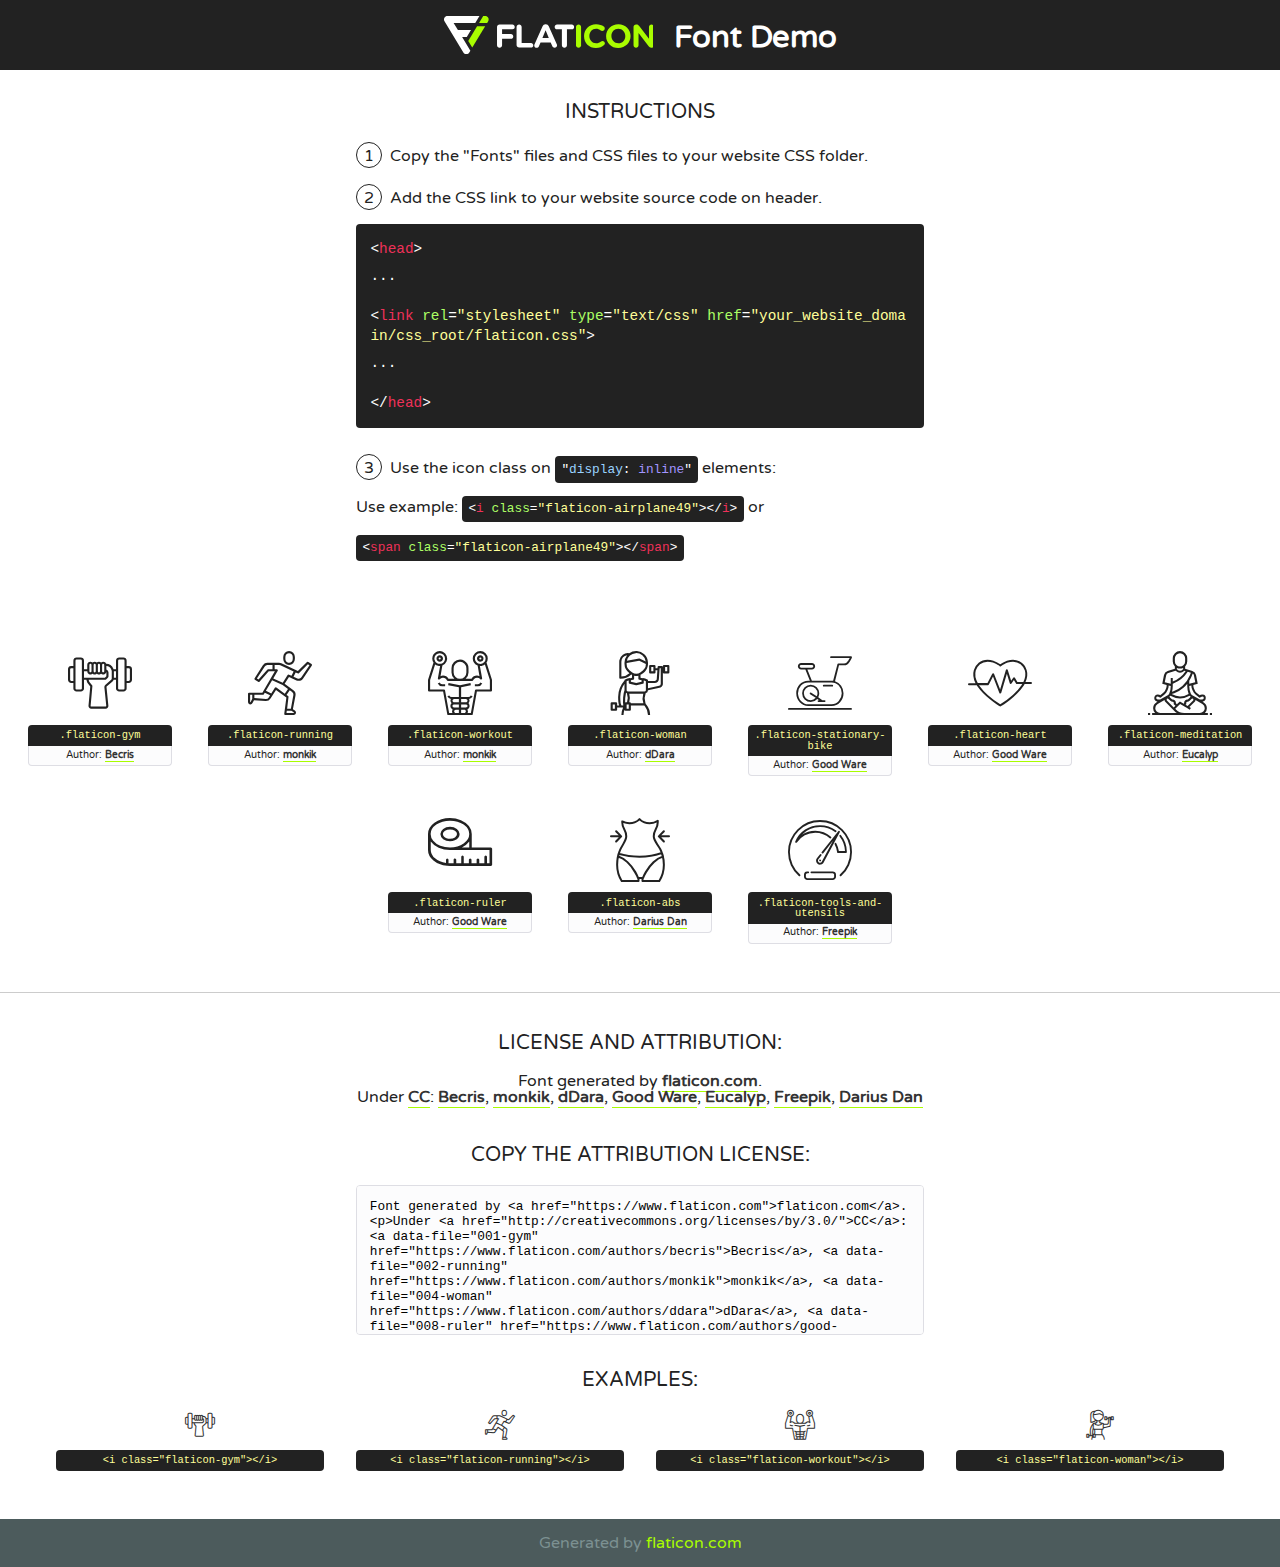
<file: fonts/flaticon/font/flaticon.html>
<!DOCTYPE html>
<!--
  Flaticon icon font: Flaticon
  Creation date: 16/10/2018 07:46
-->
<html>
<!DOCTYPE html>
<html>

<head>
    <title>Flaticon WebFont</title>
    <link href="http://fonts.googleapis.com/css?family=Varela+Round" rel="stylesheet" type="text/css" />
    <link rel="stylesheet" type="text/css" href="flaticon.css">
    <meta charset="UTF-8">
    <style>
    html, body, div, span, applet, object, iframe,
    h1, h2, h3, h4, h5, h6, p, blockquote, pre,
    a, abbr, acronym, address, big, cite, code,
    del, dfn, em, img, ins, kbd, q, s, samp,
    small, strike, strong, sub, sup, tt, var,
    b, u, i, center,
    dl, dt, dd, ol, ul, li,
    fieldset, form, label, legend,
    table, caption, tbody, tfoot, thead, tr, th, td,
    article, aside, canvas, details, embed, 
    figure, figcaption, footer, header, hgroup, 
    menu, nav, output, ruby, section, summary,
    time, mark, audio, video {
        margin: 0;
        padding: 0;
        border: 0;
        font-size: 100%;
        font: inherit;
        vertical-align: baseline;
    }
    /* HTML5 display-role reset for older browsers */
    article, aside, details, figcaption, figure, 
    footer, header, hgroup, menu, nav, section {
        display: block;
    }
    body {
        line-height: 1;
    }
    ol, ul {
        list-style: none;
    }
    blockquote, q {
        quotes: none;
    }
    blockquote:before, blockquote:after,
    q:before, q:after {
        content: '';
        content: none;
    }
    table {
        border-collapse: collapse;
        border-spacing: 0;
    }
    body {
        font-family: 'Varela Round', Helvetica, Arial, sans-serif;
        font-size: 16px;
        color: #222;
    }
    a {
        color: #333;
        border-bottom: 1px solid #a9fd00;
        font-weight: bold;
        text-decoration: none;
    }
    * {
        -moz-box-sizing: border-box;
        -webkit-box-sizing: border-box;
        box-sizing: border-box;
        margin: 0;
        padding: 0;
    }
    [class^="flaticon-"]:before, [class*=" flaticon-"]:before, [class^="flaticon-"]:after, [class*=" flaticon-"]:after {
        font-family: Flaticon;
        font-size: 30px;
        font-style: normal;
        margin-left: 20px;
        color: #333;
    }
    .wrapper {
        max-width: 600px;
        margin: auto;
        padding: 0 1em;
    }
    .title {
        font-size: 1.25em;
        text-align: center;
        margin-bottom: 1em;
        text-transform: uppercase;
    }
    header {
        text-align: center;
        background-color: #222;
        color: #fff;
        padding: 1em;
    }
    header .logo {
        width: 210px;
        height: 38px;
        display: inline-block;
        vertical-align: middle;
        margin-right: 1em;
        border: none;
    }
    header strong {
        font-size: 1.95em;
        font-weight: bold;
        vertical-align: middle;
        margin-top: 5px;
        display: inline-block;
    }
    .demo {
        margin: 2em auto;
        line-height: 1.25em;
    }
    .demo ul li {
        margin-bottom: 1em;
    }
    .demo ul li .num {
        color: #222;
        border-radius: 20px;
        display: inline-block;
        width: 26px;
        padding: 3px;
        height: 26px;
        text-align: center;
        margin-right: 0.5em;
        border: 1px solid #222;
    }
    .demo ul li code {
        background-color: #222;
        border-radius: 4px;
        padding: 0.25em 0.5em;
        display: inline-block;
        color: #fff;
        font-family: Consolas,Monaco,Lucida Console,Liberation Mono,DejaVu Sans Mono,Bitstream Vera Sans Mono,Courier New, monospace;
        font-weight: lighter;
        margin-top: 1em;
        font-size: 0.8em;
        word-break: break-all;
    }
    .demo ul li code.big {
        padding: 1em;
        font-size: 0.9em;
    }
    .demo ul li code .red {
        color: #EF3159;
    }
    .demo ul li code .green {
        color: #ACFF65;
    }
    .demo ul li code .yellow {
        color: #FFFF99;
    }
    .demo ul li code .blue {
        color: #99D3FF;
    }
    .demo ul li code .purple {
        color: #A295FF;
    }
    .demo ul li code .dots {
        margin-top: 0.5em;
        display: block;
    }
    #glyphs {
        border-bottom: 1px solid #ccc;
        padding: 2em 0;
        text-align: center;
    }
    .glyph {
        display: inline-block;
        width: 9em;
        margin: 1em;
        text-align: center;
        vertical-align: top;
        background: #FFF;
    }
    .glyph .glyph-icon {
        padding: 10px;
        display: block;
        font-family:"Flaticon";
        font-size: 64px;
        line-height: 1;
    }
    .glyph .glyph-icon:before {
        font-size: 64px;
        color: #222;
        margin-left: 0;
    }
    .class-name {
        font-size: 0.65em;
        background-color: #222;
        color: #fff;
        border-radius: 4px 4px 0 0;
        padding: 0.5em;
        color: #FFFF99;
        font-family: Consolas,Monaco,Lucida Console,Liberation Mono,DejaVu Sans Mono,Bitstream Vera Sans Mono,Courier New, monospace;
    }
    .author-name {
        font-size: 0.6em;
        background-color: #fcfcfd;
        border: 1px solid #DEDEE4;
        border-top: 0;
        border-radius: 0 0 4px 4px;
        padding: 0.5em;
    }
    .class-name:last-child {
        font-size: 10px;
        color:#888;
    }
    .class-name:last-child a {
        font-size: 10px;
        color:#555;
    }
    .class-name:last-child a:hover {
        color:#a9fd00;
    }
    .glyph > input {
        display: block;
        width: 100px;
        margin: 5px auto;
        text-align: center;
        font-size: 12px;
        cursor: text;
    }
    .glyph > input.icon-input {
        font-family:"Flaticon";
        font-size: 16px;
        margin-bottom: 10px;
    }
    .attribution .title {
        margin-top: 2em;
    }
    .attribution textarea {
        background-color: #fcfcfd;
        padding: 1em;
        border: none;
        box-shadow: none;
        border: 1px solid #DEDEE4;
        border-radius: 4px;
        resize: none;
        width: 100%;
        height: 150px;
        font-size: 0.8em;
        font-family: Consolas,Monaco,Lucida Console,Liberation Mono,DejaVu Sans Mono,Bitstream Vera Sans Mono,Courier New, monospace;
        -webkit-appearance: none;
    }
    .iconsuse {
        margin: 2em auto;
        text-align: center;
        max-width: 1200px;
    }
    .iconsuse:after {
        content: '';
        display: table;
        clear: both;
    }
    .iconsuse .image {
        float: left;
        width: 25%;
        padding: 0 1em;
    }
    .iconsuse .image p {
        margin-bottom: 1em;
    }
    .iconsuse .image span {
        display: block;
        font-size: 0.65em;
        background-color: #222;
        color: #fff;
        border-radius: 4px;
        padding: 0.5em;
        color: #FFFF99;
        margin-top: 1em;
        font-family: Consolas,Monaco,Lucida Console,Liberation Mono,DejaVu Sans Mono,Bitstream Vera Sans Mono,Courier New, monospace;
    }
    #footer {
        text-align: center;
        background-color: #4C5B5C;
        color: #7c9192;
        padding: 1em;
    }
    #footer a {
        border: none;
        color: #a9fd00;
        font-weight: normal;
    }
    @media (max-width: 960px) {
        .iconsuse .image {
            width: 50%;
        }
    }
    @media (max-width: 560px) {
        .iconsuse .image {
            width: 100%;
        }
    }
    </style>
</head>

<body class="characters-off">

    <header>
        <a href="https://www.flaticon.com" target="_blank" class="logo">
            <svg version="1.1" xmlns="http://www.w3.org/2000/svg" xmlns:xlink="http://www.w3.org/1999/xlink" xmlns:a="http://ns.adobe.com/AdobeSVGViewerExtensions/3.0/" viewBox="0 0 560.875 102.036" enable-background="new 0 0 560.875 102.036" xml:space="preserve">
                <defs>
                </defs>
                <g>
                    <g class="letters">
                        <path fill="#ffffff" d="M141.596,29.675c0-3.777,2.985-6.767,6.764-6.767h34.438c3.426,0,6.15,2.728,6.15,6.15
                        c0,3.43-2.724,6.149-6.15,6.149h-27.674v13.091h23.719c3.429,0,6.151,2.724,6.151,6.15c0,3.43-2.723,6.149-6.151,6.149h-23.719
                        v17.574c0,3.773-2.986,6.761-6.764,6.761c-3.779,0-6.764-2.989-6.764-6.761V29.675z"></path>
                        <path fill="#ffffff" d="M193.844,29.149c0-3.781,2.985-6.767,6.764-6.767c3.776,0,6.763,2.985,6.763,6.767v42.957h25.039
                        c3.426,0,6.149,2.726,6.149,6.153c0,3.425-2.723,6.15-6.149,6.15h-31.802c-3.779,0-6.764-2.986-6.764-6.768V29.149z"></path>
                        <path fill="#ffffff" d="M241.891,75.71l21.438-48.407c1.492-3.341,4.215-5.357,7.906-5.357h0.792
                        c3.686,0,6.323,2.017,7.815,5.357l21.439,48.407c0.436,0.967,0.701,1.845,0.701,2.723c0,3.602-2.809,6.501-6.414,6.501
                        c-3.161,0-5.269-1.845-6.499-4.655l-4.132-9.661h-27.059l-4.301,10.102c-1.144,2.631-3.426,4.214-6.237,4.214
                        c-3.517,0-6.24-2.81-6.24-6.325C241.1,77.64,241.451,76.677,241.891,75.71z M279.932,58.666l-8.521-20.297l-8.526,20.297H279.932
                        z"></path>
                        <path fill="#ffffff" d="M314.864,35.387H301.86c-3.429,0-6.239-2.813-6.239-6.238c0-3.429,2.811-6.24,6.239-6.24h39.533
                        c3.426,0,6.237,2.811,6.237,6.24c0,3.425-2.811,6.238-6.237,6.238h-13.001v42.785c0,3.773-2.99,6.761-6.764,6.761
                        c-3.779,0-6.764-2.989-6.764-6.761V35.387z"></path>
                        <path fill="#A9FD00" d="M352.615,29.149c0-3.781,2.985-6.767,6.767-6.767c3.774,0,6.761,2.985,6.761,6.767v49.024
                        c0,3.773-2.987,6.761-6.761,6.761c-3.781,0-6.767-2.989-6.767-6.761V29.149z"></path>
                        <path fill="#A9FD00" d="M374.132,53.836v-0.179c0-17.481,13.178-31.801,32.065-31.801c9.22,0,15.459,2.458,20.557,6.238
                        c1.402,1.054,2.637,2.985,2.637,5.357c0,3.692-2.985,6.59-6.681,6.59c-1.845,0-3.071-0.702-4.044-1.319
                        c-3.776-2.813-7.729-4.393-12.562-4.393c-10.364,0-17.831,8.611-17.831,19.154v0.173c0,10.542,7.291,19.329,17.831,19.329
                        c5.715,0,9.492-1.756,13.359-4.834c1.049-0.874,2.458-1.491,4.039-1.491c3.429,0,6.325,2.813,6.325,6.236
                        c0,2.106-1.056,3.78-2.282,4.834c-5.539,4.834-12.036,7.733-21.878,7.733C387.572,85.464,374.132,71.493,374.132,53.836z"></path>
                        <path fill="#A9FD00" d="M433.009,53.836v-0.179c0-17.481,13.79-31.801,32.766-31.801c18.981,0,32.592,14.143,32.592,31.628v0.173
                        c0,17.483-13.785,31.807-32.769,31.807C446.625,85.464,433.009,71.32,433.009,53.836z M484.224,53.836v-0.179
                        c0-10.539-7.725-19.326-18.626-19.326c-10.893,0-18.449,8.611-18.449,19.154v0.173c0,10.542,7.73,19.329,18.626,19.329
                        C476.676,72.986,484.224,64.378,484.224,53.836z"></path>
                        <path fill="#A9FD00" d="M506.233,29.321c0-3.774,2.99-6.763,6.767-6.763h1.401c3.252,0,5.183,1.583,7.029,3.953l26.093,34.265
                        V29.059c0-3.692,2.99-6.677,6.681-6.677c3.683,0,6.671,2.985,6.671,6.677v48.934c0,3.78-2.987,6.765-6.764,6.765h-0.436
                        c-3.257,0-5.188-1.581-7.034-3.953l-27.056-35.492v32.944c0,3.687-2.985,6.676-6.678,6.676c-3.683,0-6.673-2.989-6.673-6.676
                        V29.321z"></path>
                    </g>
                    <g class="insignia">
                        <path fill="#ffffff" d="M48.372,56.137h12.517l11.156-18.537H37.186L25.688,18.539h57.825L94.668,0H9.271
                        C5.925,0,2.842,1.801,1.198,4.716c-1.644,2.907-1.593,6.482,0.134,9.343l50.38,83.501c1.678,2.781,4.689,4.476,7.938,4.476
                        c3.246,0,6.257-1.695,7.935-4.476l2.898-4.804L48.372,56.137z"></path>
                        <g class="i">
                            <path fill="#A9FD00" d="M93.575,18.539h0.031v0.004l21.652,0.004l2.705-4.488c1.727-2.861,1.778-6.436,0.133-9.343
                            C116.454,1.801,113.371,0,110.026,0h-5.294L93.575,18.539z"></path>
                            <polygon fill="#A9FD00" points="88.291,27.356 64.725,66.486 75.519,84.404 109.942,27.356"></polygon>
                        </g>
                    </g>
                </g>
            </svg>
        </a>
        <strong>Font Demo</strong>
    </header>


    <section class="demo wrapper">

        <p class="title">Instructions</p>

        <ul>
            <li>
                <span class="num">1</span>Copy the "Fonts" files and CSS files to your website CSS folder.
            </li>
            <li>
                <span class="num">2</span>Add the CSS link to your website source code on header.
                <code class="big">
                    &lt;<span class="red">head</span>&gt;
                    <br/><span class="dots">...</span>
                    <br/>&lt;<span class="red">link</span> <span class="green">rel</span>=<span class="yellow">"stylesheet"</span> <span class="green">type</span>=<span class="yellow">"text/css"</span> <span class="green">href</span>=<span class="yellow">"your_website_domain/css_root/flaticon.css"</span>&gt;
                    <br/><span class="dots">...</span>
                    <br/>&lt;/<span class="red">head</span>&gt;
                </code>
            </li>

            <li>
                <p>
                    <span class="num">3</span>Use the icon class on <code>"<span class="blue">display</span>:<span class="purple"> inline</span>"</code> elements:
                    <br />
                    Use example: <code>&lt;<span class="red">i</span> <span class="green">class</span>=<span class="yellow">&quot;flaticon-airplane49&quot;</span>&gt;&lt;/<span class="red">i</span>&gt;</code> or <code>&lt;<span class="red">span</span> <span class="green">class</span>=<span class="yellow">&quot;flaticon-airplane49&quot;</span>&gt;&lt;/<span class="red">span</span>&gt;</code>
            </li>
        </ul>

    </section>




   <section id="glyphs">          
    
      
        <div class="glyph"><div class="glyph-icon flaticon-gym"></div>
            <div class="class-name">.flaticon-gym</div>
            <div class="author-name">Author: <a data-file="001-gym" href="https://www.flaticon.com/authors/becris">Becris</a> </div> 
        </div>        
        
        <div class="glyph"><div class="glyph-icon flaticon-running"></div>
            <div class="class-name">.flaticon-running</div>
            <div class="author-name">Author: <a data-file="002-running" href="https://www.flaticon.com/authors/monkik">monkik</a> </div> 
        </div>        
        
        <div class="glyph"><div class="glyph-icon flaticon-workout"></div>
            <div class="class-name">.flaticon-workout</div>
            <div class="author-name">Author: <a data-file="003-workout" href="https://www.flaticon.com/authors/monkik">monkik</a> </div> 
        </div>        
        
        <div class="glyph"><div class="glyph-icon flaticon-woman"></div>
            <div class="class-name">.flaticon-woman</div>
            <div class="author-name">Author: <a data-file="004-woman" href="https://www.flaticon.com/authors/ddara">dDara</a> </div> 
        </div>        
        
        <div class="glyph"><div class="glyph-icon flaticon-stationary-bike"></div>
            <div class="class-name">.flaticon-stationary-bike</div>
            <div class="author-name">Author: <a data-file="005-stationary-bike" href="https://www.flaticon.com/authors/good-ware">Good Ware</a> </div> 
        </div>        
        
        <div class="glyph"><div class="glyph-icon flaticon-heart"></div>
            <div class="class-name">.flaticon-heart</div>
            <div class="author-name">Author: <a data-file="006-heart" href="https://www.flaticon.com/authors/good-ware">Good Ware</a> </div> 
        </div>        
        
        <div class="glyph"><div class="glyph-icon flaticon-meditation"></div>
            <div class="class-name">.flaticon-meditation</div>
            <div class="author-name">Author: <a data-file="007-meditation" href="https://www.flaticon.com/authors/eucalyp">Eucalyp</a> </div> 
        </div>        
        
        <div class="glyph"><div class="glyph-icon flaticon-ruler"></div>
            <div class="class-name">.flaticon-ruler</div>
            <div class="author-name">Author: <a data-file="008-ruler" href="https://www.flaticon.com/authors/good-ware">Good Ware</a> </div> 
        </div>        
        
        <div class="glyph"><div class="glyph-icon flaticon-abs"></div>
            <div class="class-name">.flaticon-abs</div>
            <div class="author-name">Author: <a data-file="009-abs" href="https://www.flaticon.com/authors/darius-dan">Darius Dan</a> </div> 
        </div>        
        
        <div class="glyph"><div class="glyph-icon flaticon-tools-and-utensils"></div>
            <div class="class-name">.flaticon-tools-and-utensils</div>
            <div class="author-name">Author: <a data-file="010-tools-and-utensils" href="http://www.freepik.com">Freepik</a> </div> 
        </div>        
        

    </section>



    <section class="attribution wrapper"   style="text-align:center;">

      <div class="title">License and attribution:</div><div class="attrDiv">Font generated by <a href="https://www.flaticon.com">flaticon.com</a>. <div><p>Under <a href="http://creativecommons.org/licenses/by/3.0/">CC</a>: <a data-file="001-gym" href="https://www.flaticon.com/authors/becris">Becris</a>, <a data-file="002-running" href="https://www.flaticon.com/authors/monkik">monkik</a>, <a data-file="004-woman" href="https://www.flaticon.com/authors/ddara">dDara</a>, <a data-file="008-ruler" href="https://www.flaticon.com/authors/good-ware">Good Ware</a>, <a data-file="007-meditation" href="https://www.flaticon.com/authors/eucalyp">Eucalyp</a>, <a data-file="010-tools-and-utensils" href="http://www.freepik.com">Freepik</a>, <a data-file="009-abs" href="https://www.flaticon.com/authors/darius-dan">Darius Dan</a></p>  </div>
      </div>
      <div class="title">Copy the Attribution License:</div>

    <textarea onclick="this.focus();this.select();">Font generated by &lt;a href=&quot;https://www.flaticon.com&quot;&gt;flaticon.com&lt;/a&gt;. <p>Under <a href="http://creativecommons.org/licenses/by/3.0/">CC</a>: <a data-file="001-gym" href="https://www.flaticon.com/authors/becris">Becris</a>, <a data-file="002-running" href="https://www.flaticon.com/authors/monkik">monkik</a>, <a data-file="004-woman" href="https://www.flaticon.com/authors/ddara">dDara</a>, <a data-file="008-ruler" href="https://www.flaticon.com/authors/good-ware">Good Ware</a>, <a data-file="007-meditation" href="https://www.flaticon.com/authors/eucalyp">Eucalyp</a>, <a data-file="010-tools-and-utensils" href="http://www.freepik.com">Freepik</a>, <a data-file="009-abs" href="https://www.flaticon.com/authors/darius-dan">Darius Dan</a></p>  
     </textarea>

    </section>

    <section class="iconsuse">

          <div class="title">Examples:</div>            
             
            <div class="image">
                <p>
                    <i class="glyph-icon flaticon-gym"></i> 
                    <span>&lt;i class=&quot;flaticon-gym&quot;&gt;&lt;/i&gt;</span>
                </p>
            </div>
            
            <div class="image">
                <p>
                    <i class="glyph-icon flaticon-running"></i> 
                    <span>&lt;i class=&quot;flaticon-running&quot;&gt;&lt;/i&gt;</span>
                </p>
            </div>
            
            <div class="image">
                <p>
                    <i class="glyph-icon flaticon-workout"></i> 
                    <span>&lt;i class=&quot;flaticon-workout&quot;&gt;&lt;/i&gt;</span>
                </p>
            </div>
            
            <div class="image">
                <p>
                    <i class="glyph-icon flaticon-woman"></i> 
                    <span>&lt;i class=&quot;flaticon-woman&quot;&gt;&lt;/i&gt;</span>
                </p>
            </div>
                       
        </div>
                            
    </section>

<div id="footer">
    <div>Generated by <a href="https://www.flaticon.com">flaticon.com</a>
    </div>
</div>



</body>
</html>
</file>
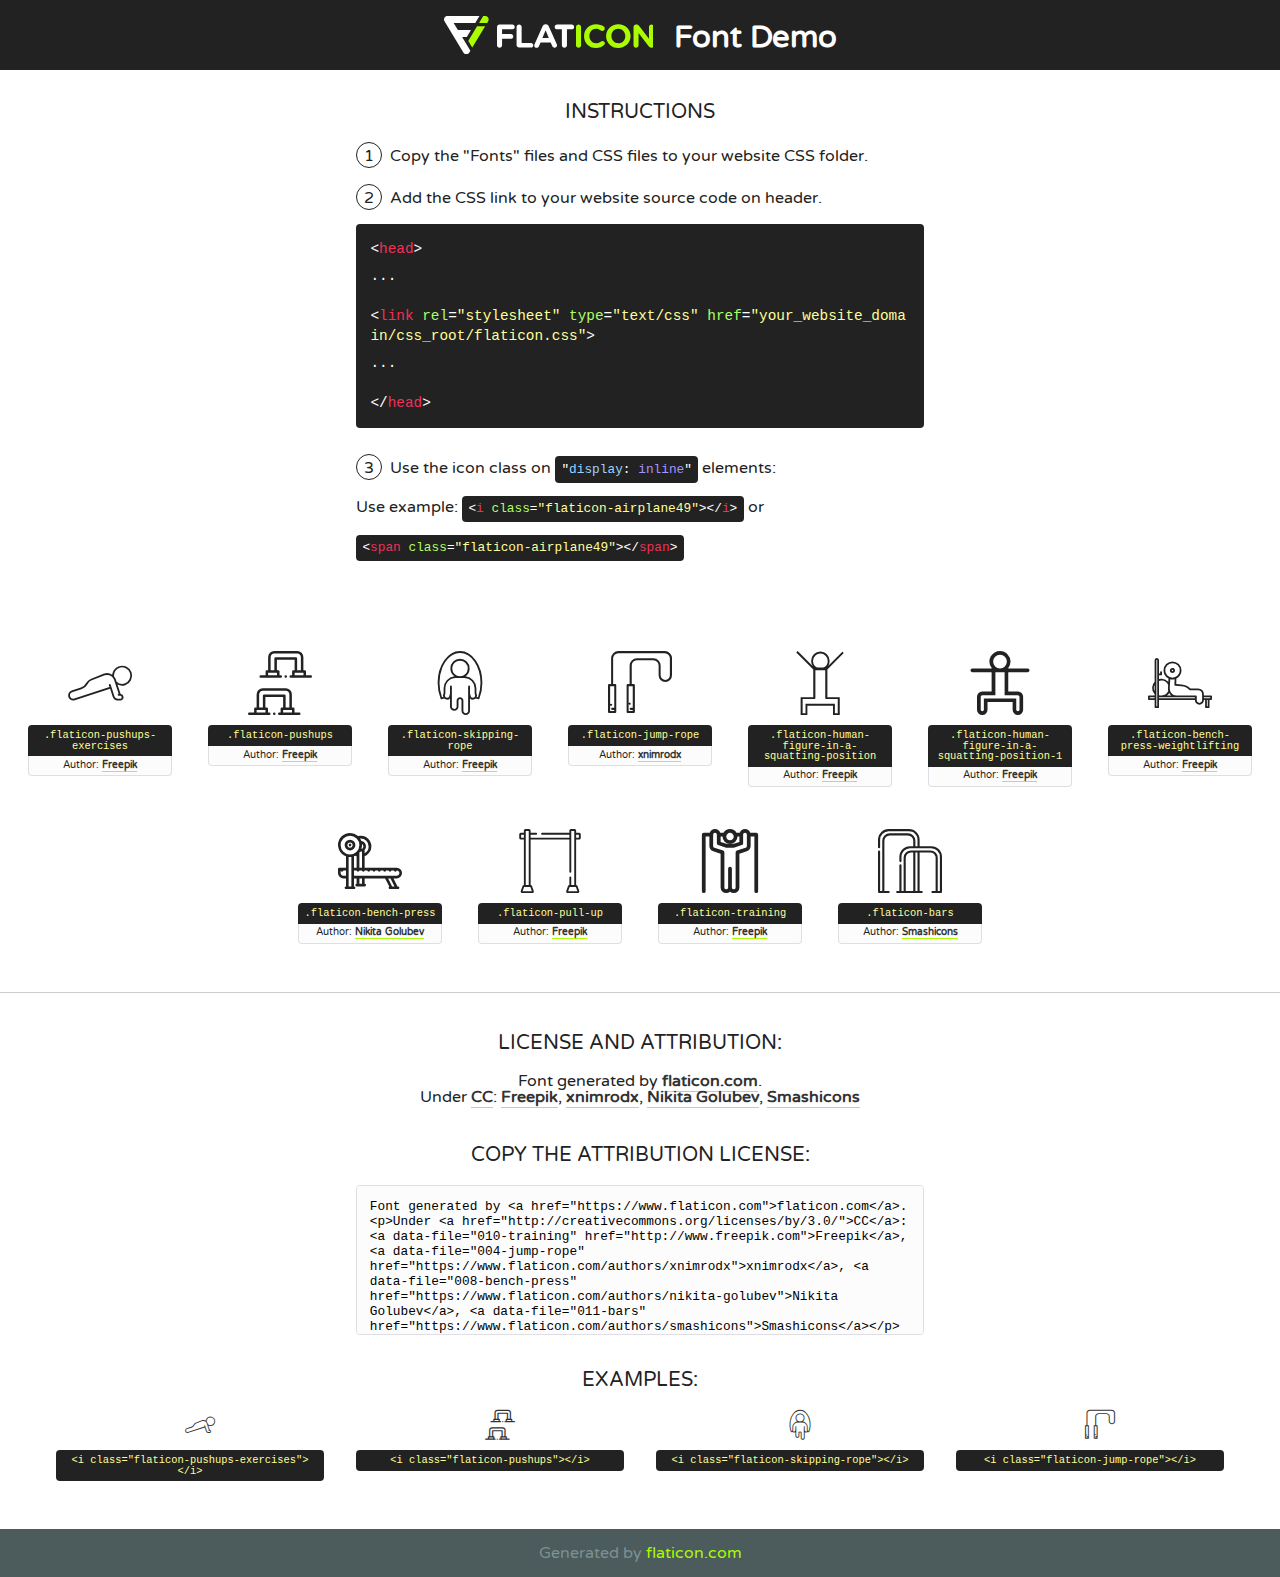
<file: fonts/flaticon2/font/flaticon.html>
<!DOCTYPE html>
<!--
  Flaticon icon font: Flaticon
  Creation date: 20/04/2019 19:22
-->
<html>
<!DOCTYPE html>
<html>

<head>
    <title>Flaticon WebFont</title>
    <link href="http://fonts.googleapis.com/css?family=Varela+Round" rel="stylesheet" type="text/css" />
    <link rel="stylesheet" type="text/css" href="flaticon.css">
    <meta charset="UTF-8">
    <style>
    html, body, div, span, applet, object, iframe,
    h1, h2, h3, h4, h5, h6, p, blockquote, pre,
    a, abbr, acronym, address, big, cite, code,
    del, dfn, em, img, ins, kbd, q, s, samp,
    small, strike, strong, sub, sup, tt, var,
    b, u, i, center,
    dl, dt, dd, ol, ul, li,
    fieldset, form, label, legend,
    table, caption, tbody, tfoot, thead, tr, th, td,
    article, aside, canvas, details, embed, 
    figure, figcaption, footer, header, hgroup, 
    menu, nav, output, ruby, section, summary,
    time, mark, audio, video {
        margin: 0;
        padding: 0;
        border: 0;
        font-size: 100%;
        font: inherit;
        vertical-align: baseline;
    }
    /* HTML5 display-role reset for older browsers */
    article, aside, details, figcaption, figure, 
    footer, header, hgroup, menu, nav, section {
        display: block;
    }
    body {
        line-height: 1;
    }
    ol, ul {
        list-style: none;
    }
    blockquote, q {
        quotes: none;
    }
    blockquote:before, blockquote:after,
    q:before, q:after {
        content: '';
        content: none;
    }
    table {
        border-collapse: collapse;
        border-spacing: 0;
    }
    body {
        font-family: 'Varela Round', Helvetica, Arial, sans-serif;
        font-size: 16px;
        color: #222;
    }
    a {
        color: #333;
        border-bottom: 1px solid #a9fd00;
        font-weight: bold;
        text-decoration: none;
    }
    * {
        -moz-box-sizing: border-box;
        -webkit-box-sizing: border-box;
        box-sizing: border-box;
        margin: 0;
        padding: 0;
    }
    [class^="flaticon-"]:before, [class*=" flaticon-"]:before, [class^="flaticon-"]:after, [class*=" flaticon-"]:after {
        font-family: Flaticon;
        font-size: 30px;
        font-style: normal;
        margin-left: 20px;
        color: #333;
    }
    .wrapper {
        max-width: 600px;
        margin: auto;
        padding: 0 1em;
    }
    .title {
        font-size: 1.25em;
        text-align: center;
        margin-bottom: 1em;
        text-transform: uppercase;
    }
    header {
        text-align: center;
        background-color: #222;
        color: #fff;
        padding: 1em;
    }
    header .logo {
        width: 210px;
        height: 38px;
        display: inline-block;
        vertical-align: middle;
        margin-right: 1em;
        border: none;
    }
    header strong {
        font-size: 1.95em;
        font-weight: bold;
        vertical-align: middle;
        margin-top: 5px;
        display: inline-block;
    }
    .demo {
        margin: 2em auto;
        line-height: 1.25em;
    }
    .demo ul li {
        margin-bottom: 1em;
    }
    .demo ul li .num {
        color: #222;
        border-radius: 20px;
        display: inline-block;
        width: 26px;
        padding: 3px;
        height: 26px;
        text-align: center;
        margin-right: 0.5em;
        border: 1px solid #222;
    }
    .demo ul li code {
        background-color: #222;
        border-radius: 4px;
        padding: 0.25em 0.5em;
        display: inline-block;
        color: #fff;
        font-family: Consolas,Monaco,Lucida Console,Liberation Mono,DejaVu Sans Mono,Bitstream Vera Sans Mono,Courier New, monospace;
        font-weight: lighter;
        margin-top: 1em;
        font-size: 0.8em;
        word-break: break-all;
    }
    .demo ul li code.big {
        padding: 1em;
        font-size: 0.9em;
    }
    .demo ul li code .red {
        color: #EF3159;
    }
    .demo ul li code .green {
        color: #ACFF65;
    }
    .demo ul li code .yellow {
        color: #FFFF99;
    }
    .demo ul li code .blue {
        color: #99D3FF;
    }
    .demo ul li code .purple {
        color: #A295FF;
    }
    .demo ul li code .dots {
        margin-top: 0.5em;
        display: block;
    }
    #glyphs {
        border-bottom: 1px solid #ccc;
        padding: 2em 0;
        text-align: center;
    }
    .glyph {
        display: inline-block;
        width: 9em;
        margin: 1em;
        text-align: center;
        vertical-align: top;
        background: #FFF;
    }
    .glyph .glyph-icon {
        padding: 10px;
        display: block;
        font-family:"Flaticon";
        font-size: 64px;
        line-height: 1;
    }
    .glyph .glyph-icon:before {
        font-size: 64px;
        color: #222;
        margin-left: 0;
    }
    .class-name {
        font-size: 0.65em;
        background-color: #222;
        color: #fff;
        border-radius: 4px 4px 0 0;
        padding: 0.5em;
        color: #FFFF99;
        font-family: Consolas,Monaco,Lucida Console,Liberation Mono,DejaVu Sans Mono,Bitstream Vera Sans Mono,Courier New, monospace;
    }
    .author-name {
        font-size: 0.6em;
        background-color: #fcfcfd;
        border: 1px solid #DEDEE4;
        border-top: 0;
        border-radius: 0 0 4px 4px;
        padding: 0.5em;
    }
    .class-name:last-child {
        font-size: 10px;
        color:#888;
    }
    .class-name:last-child a {
        font-size: 10px;
        color:#555;
    }
    .class-name:last-child a:hover {
        color:#a9fd00;
    }
    .glyph > input {
        display: block;
        width: 100px;
        margin: 5px auto;
        text-align: center;
        font-size: 12px;
        cursor: text;
    }
    .glyph > input.icon-input {
        font-family:"Flaticon";
        font-size: 16px;
        margin-bottom: 10px;
    }
    .attribution .title {
        margin-top: 2em;
    }
    .attribution textarea {
        background-color: #fcfcfd;
        padding: 1em;
        border: none;
        box-shadow: none;
        border: 1px solid #DEDEE4;
        border-radius: 4px;
        resize: none;
        width: 100%;
        height: 150px;
        font-size: 0.8em;
        font-family: Consolas,Monaco,Lucida Console,Liberation Mono,DejaVu Sans Mono,Bitstream Vera Sans Mono,Courier New, monospace;
        -webkit-appearance: none;
    }
    .iconsuse {
        margin: 2em auto;
        text-align: center;
        max-width: 1200px;
    }
    .iconsuse:after {
        content: '';
        display: table;
        clear: both;
    }
    .iconsuse .image {
        float: left;
        width: 25%;
        padding: 0 1em;
    }
    .iconsuse .image p {
        margin-bottom: 1em;
    }
    .iconsuse .image span {
        display: block;
        font-size: 0.65em;
        background-color: #222;
        color: #fff;
        border-radius: 4px;
        padding: 0.5em;
        color: #FFFF99;
        margin-top: 1em;
        font-family: Consolas,Monaco,Lucida Console,Liberation Mono,DejaVu Sans Mono,Bitstream Vera Sans Mono,Courier New, monospace;
    }
    #footer {
        text-align: center;
        background-color: #4C5B5C;
        color: #7c9192;
        padding: 1em;
    }
    #footer a {
        border: none;
        color: #a9fd00;
        font-weight: normal;
    }
    @media (max-width: 960px) {
        .iconsuse .image {
            width: 50%;
        }
    }
    @media (max-width: 560px) {
        .iconsuse .image {
            width: 100%;
        }
    }
    </style>
</head>

<body class="characters-off">

    <header>
        <a href="https://www.flaticon.com" target="_blank" class="logo">
            <svg version="1.1" xmlns="http://www.w3.org/2000/svg" xmlns:xlink="http://www.w3.org/1999/xlink" xmlns:a="http://ns.adobe.com/AdobeSVGViewerExtensions/3.0/" viewBox="0 0 560.875 102.036" enable-background="new 0 0 560.875 102.036" xml:space="preserve">
                <defs>
                </defs>
                <g>
                    <g class="letters">
                        <path fill="#ffffff" d="M141.596,29.675c0-3.777,2.985-6.767,6.764-6.767h34.438c3.426,0,6.15,2.728,6.15,6.15
                        c0,3.43-2.724,6.149-6.15,6.149h-27.674v13.091h23.719c3.429,0,6.151,2.724,6.151,6.15c0,3.43-2.723,6.149-6.151,6.149h-23.719
                        v17.574c0,3.773-2.986,6.761-6.764,6.761c-3.779,0-6.764-2.989-6.764-6.761V29.675z"></path>
                        <path fill="#ffffff" d="M193.844,29.149c0-3.781,2.985-6.767,6.764-6.767c3.776,0,6.763,2.985,6.763,6.767v42.957h25.039
                        c3.426,0,6.149,2.726,6.149,6.153c0,3.425-2.723,6.15-6.149,6.15h-31.802c-3.779,0-6.764-2.986-6.764-6.768V29.149z"></path>
                        <path fill="#ffffff" d="M241.891,75.71l21.438-48.407c1.492-3.341,4.215-5.357,7.906-5.357h0.792
                        c3.686,0,6.323,2.017,7.815,5.357l21.439,48.407c0.436,0.967,0.701,1.845,0.701,2.723c0,3.602-2.809,6.501-6.414,6.501
                        c-3.161,0-5.269-1.845-6.499-4.655l-4.132-9.661h-27.059l-4.301,10.102c-1.144,2.631-3.426,4.214-6.237,4.214
                        c-3.517,0-6.24-2.81-6.24-6.325C241.1,77.64,241.451,76.677,241.891,75.71z M279.932,58.666l-8.521-20.297l-8.526,20.297H279.932
                        z"></path>
                        <path fill="#ffffff" d="M314.864,35.387H301.86c-3.429,0-6.239-2.813-6.239-6.238c0-3.429,2.811-6.24,6.239-6.24h39.533
                        c3.426,0,6.237,2.811,6.237,6.24c0,3.425-2.811,6.238-6.237,6.238h-13.001v42.785c0,3.773-2.99,6.761-6.764,6.761
                        c-3.779,0-6.764-2.989-6.764-6.761V35.387z"></path>
                        <path fill="#A9FD00" d="M352.615,29.149c0-3.781,2.985-6.767,6.767-6.767c3.774,0,6.761,2.985,6.761,6.767v49.024
                        c0,3.773-2.987,6.761-6.761,6.761c-3.781,0-6.767-2.989-6.767-6.761V29.149z"></path>
                        <path fill="#A9FD00" d="M374.132,53.836v-0.179c0-17.481,13.178-31.801,32.065-31.801c9.22,0,15.459,2.458,20.557,6.238
                        c1.402,1.054,2.637,2.985,2.637,5.357c0,3.692-2.985,6.59-6.681,6.59c-1.845,0-3.071-0.702-4.044-1.319
                        c-3.776-2.813-7.729-4.393-12.562-4.393c-10.364,0-17.831,8.611-17.831,19.154v0.173c0,10.542,7.291,19.329,17.831,19.329
                        c5.715,0,9.492-1.756,13.359-4.834c1.049-0.874,2.458-1.491,4.039-1.491c3.429,0,6.325,2.813,6.325,6.236
                        c0,2.106-1.056,3.78-2.282,4.834c-5.539,4.834-12.036,7.733-21.878,7.733C387.572,85.464,374.132,71.493,374.132,53.836z"></path>
                        <path fill="#A9FD00" d="M433.009,53.836v-0.179c0-17.481,13.79-31.801,32.766-31.801c18.981,0,32.592,14.143,32.592,31.628v0.173
                        c0,17.483-13.785,31.807-32.769,31.807C446.625,85.464,433.009,71.32,433.009,53.836z M484.224,53.836v-0.179
                        c0-10.539-7.725-19.326-18.626-19.326c-10.893,0-18.449,8.611-18.449,19.154v0.173c0,10.542,7.73,19.329,18.626,19.329
                        C476.676,72.986,484.224,64.378,484.224,53.836z"></path>
                        <path fill="#A9FD00" d="M506.233,29.321c0-3.774,2.99-6.763,6.767-6.763h1.401c3.252,0,5.183,1.583,7.029,3.953l26.093,34.265
                        V29.059c0-3.692,2.99-6.677,6.681-6.677c3.683,0,6.671,2.985,6.671,6.677v48.934c0,3.78-2.987,6.765-6.764,6.765h-0.436
                        c-3.257,0-5.188-1.581-7.034-3.953l-27.056-35.492v32.944c0,3.687-2.985,6.676-6.678,6.676c-3.683,0-6.673-2.989-6.673-6.676
                        V29.321z"></path>
                    </g>
                    <g class="insignia">
                        <path fill="#ffffff" d="M48.372,56.137h12.517l11.156-18.537H37.186L25.688,18.539h57.825L94.668,0H9.271
                        C5.925,0,2.842,1.801,1.198,4.716c-1.644,2.907-1.593,6.482,0.134,9.343l50.38,83.501c1.678,2.781,4.689,4.476,7.938,4.476
                        c3.246,0,6.257-1.695,7.935-4.476l2.898-4.804L48.372,56.137z"></path>
                        <g class="i">
                            <path fill="#A9FD00" d="M93.575,18.539h0.031v0.004l21.652,0.004l2.705-4.488c1.727-2.861,1.778-6.436,0.133-9.343
                            C116.454,1.801,113.371,0,110.026,0h-5.294L93.575,18.539z"></path>
                            <polygon fill="#A9FD00" points="88.291,27.356 64.725,66.486 75.519,84.404 109.942,27.356"></polygon>
                        </g>
                    </g>
                </g>
            </svg>
        </a>
        <strong>Font Demo</strong>
    </header>


    <section class="demo wrapper">

        <p class="title">Instructions</p>

        <ul>
            <li>
                <span class="num">1</span>Copy the "Fonts" files and CSS files to your website CSS folder.
            </li>
            <li>
                <span class="num">2</span>Add the CSS link to your website source code on header.
                <code class="big">
                    &lt;<span class="red">head</span>&gt;
                    <br/><span class="dots">...</span>
                    <br/>&lt;<span class="red">link</span> <span class="green">rel</span>=<span class="yellow">"stylesheet"</span> <span class="green">type</span>=<span class="yellow">"text/css"</span> <span class="green">href</span>=<span class="yellow">"your_website_domain/css_root/flaticon.css"</span>&gt;
                    <br/><span class="dots">...</span>
                    <br/>&lt;/<span class="red">head</span>&gt;
                </code>
            </li>

            <li>
                <p>
                    <span class="num">3</span>Use the icon class on <code>"<span class="blue">display</span>:<span class="purple"> inline</span>"</code> elements:
                    <br />
                    Use example: <code>&lt;<span class="red">i</span> <span class="green">class</span>=<span class="yellow">&quot;flaticon-airplane49&quot;</span>&gt;&lt;/<span class="red">i</span>&gt;</code> or <code>&lt;<span class="red">span</span> <span class="green">class</span>=<span class="yellow">&quot;flaticon-airplane49&quot;</span>&gt;&lt;/<span class="red">span</span>&gt;</code>
            </li>
        </ul>

    </section>




   <section id="glyphs">          
    
      
        <div class="glyph"><div class="glyph-icon flaticon-pushups-exercises"></div>
            <div class="class-name">.flaticon-pushups-exercises</div>
            <div class="author-name">Author: <a data-file="001-pushups-exercises" href="http://www.freepik.com">Freepik</a> </div> 
        </div>        
        
        <div class="glyph"><div class="glyph-icon flaticon-pushups"></div>
            <div class="class-name">.flaticon-pushups</div>
            <div class="author-name">Author: <a data-file="002-pushups" href="http://www.freepik.com">Freepik</a> </div> 
        </div>        
        
        <div class="glyph"><div class="glyph-icon flaticon-skipping-rope"></div>
            <div class="class-name">.flaticon-skipping-rope</div>
            <div class="author-name">Author: <a data-file="003-skipping-rope" href="http://www.freepik.com">Freepik</a> </div> 
        </div>        
        
        <div class="glyph"><div class="glyph-icon flaticon-jump-rope"></div>
            <div class="class-name">.flaticon-jump-rope</div>
            <div class="author-name">Author: <a data-file="004-jump-rope" href="https://www.flaticon.com/authors/xnimrodx">xnimrodx</a> </div> 
        </div>        
        
        <div class="glyph"><div class="glyph-icon flaticon-human-figure-in-a-squatting-position"></div>
            <div class="class-name">.flaticon-human-figure-in-a-squatting-position</div>
            <div class="author-name">Author: <a data-file="005-human-figure-in-a-squatting-position" href="http://www.freepik.com">Freepik</a> </div> 
        </div>        
        
        <div class="glyph"><div class="glyph-icon flaticon-human-figure-in-a-squatting-position-1"></div>
            <div class="class-name">.flaticon-human-figure-in-a-squatting-position-1</div>
            <div class="author-name">Author: <a data-file="006-human-figure-in-a-squatting-position-1" href="http://www.freepik.com">Freepik</a> </div> 
        </div>        
        
        <div class="glyph"><div class="glyph-icon flaticon-bench-press-weightlifting"></div>
            <div class="class-name">.flaticon-bench-press-weightlifting</div>
            <div class="author-name">Author: <a data-file="007-bench-press-weightlifting" href="http://www.freepik.com">Freepik</a> </div> 
        </div>        
        
        <div class="glyph"><div class="glyph-icon flaticon-bench-press"></div>
            <div class="class-name">.flaticon-bench-press</div>
            <div class="author-name">Author: <a data-file="008-bench-press" href="https://www.flaticon.com/authors/nikita-golubev">Nikita Golubev</a> </div> 
        </div>        
        
        <div class="glyph"><div class="glyph-icon flaticon-pull-up"></div>
            <div class="class-name">.flaticon-pull-up</div>
            <div class="author-name">Author: <a data-file="009-pull-up" href="http://www.freepik.com">Freepik</a> </div> 
        </div>        
        
        <div class="glyph"><div class="glyph-icon flaticon-training"></div>
            <div class="class-name">.flaticon-training</div>
            <div class="author-name">Author: <a data-file="010-training" href="http://www.freepik.com">Freepik</a> </div> 
        </div>        
        
        <div class="glyph"><div class="glyph-icon flaticon-bars"></div>
            <div class="class-name">.flaticon-bars</div>
            <div class="author-name">Author: <a data-file="011-bars" href="https://www.flaticon.com/authors/smashicons">Smashicons</a> </div> 
        </div>        
        

    </section>



    <section class="attribution wrapper"   style="text-align:center;">

      <div class="title">License and attribution:</div><div class="attrDiv">Font generated by <a href="https://www.flaticon.com">flaticon.com</a>. <div><p>Under <a href="http://creativecommons.org/licenses/by/3.0/">CC</a>: <a data-file="010-training" href="http://www.freepik.com">Freepik</a>, <a data-file="004-jump-rope" href="https://www.flaticon.com/authors/xnimrodx">xnimrodx</a>, <a data-file="008-bench-press" href="https://www.flaticon.com/authors/nikita-golubev">Nikita Golubev</a>, <a data-file="011-bars" href="https://www.flaticon.com/authors/smashicons">Smashicons</a></p>  </div>
      </div>
      <div class="title">Copy the Attribution License:</div>

    <textarea onclick="this.focus();this.select();">Font generated by &lt;a href=&quot;https://www.flaticon.com&quot;&gt;flaticon.com&lt;/a&gt;. <p>Under <a href="http://creativecommons.org/licenses/by/3.0/">CC</a>: <a data-file="010-training" href="http://www.freepik.com">Freepik</a>, <a data-file="004-jump-rope" href="https://www.flaticon.com/authors/xnimrodx">xnimrodx</a>, <a data-file="008-bench-press" href="https://www.flaticon.com/authors/nikita-golubev">Nikita Golubev</a>, <a data-file="011-bars" href="https://www.flaticon.com/authors/smashicons">Smashicons</a></p>  
     </textarea>

    </section>

    <section class="iconsuse">

          <div class="title">Examples:</div>            
             
            <div class="image">
                <p>
                    <i class="glyph-icon flaticon-pushups-exercises"></i> 
                    <span>&lt;i class=&quot;flaticon-pushups-exercises&quot;&gt;&lt;/i&gt;</span>
                </p>
            </div>
            
            <div class="image">
                <p>
                    <i class="glyph-icon flaticon-pushups"></i> 
                    <span>&lt;i class=&quot;flaticon-pushups&quot;&gt;&lt;/i&gt;</span>
                </p>
            </div>
            
            <div class="image">
                <p>
                    <i class="glyph-icon flaticon-skipping-rope"></i> 
                    <span>&lt;i class=&quot;flaticon-skipping-rope&quot;&gt;&lt;/i&gt;</span>
                </p>
            </div>
            
            <div class="image">
                <p>
                    <i class="glyph-icon flaticon-jump-rope"></i> 
                    <span>&lt;i class=&quot;flaticon-jump-rope&quot;&gt;&lt;/i&gt;</span>
                </p>
            </div>
                       
        </div>
                            
    </section>

<div id="footer">
    <div>Generated by <a href="https://www.flaticon.com">flaticon.com</a>
    </div>
</div>



</body>
</html>
</file>
<file: fonts/flaticon/font/flaticon.css>
/*
  	Flaticon icon font: Flaticon
  	Creation date: 16/10/2018 07:46
  	*/

@font-face {
  font-family: "Flaticon";
  src: url("./Flaticon.eot");
  src: url("./Flaticon.eot?#iefix") format("embedded-opentype"),
       url("./Flaticon.woff") format("woff"),
       url("./Flaticon.ttf") format("truetype"),
       url("./Flaticon.svg#Flaticon") format("svg");
  font-weight: normal;
  font-style: normal;
}

@media screen and (-webkit-min-device-pixel-ratio:0) {
  @font-face {
    font-family: "Flaticon";
    src: url("./Flaticon.svg#Flaticon") format("svg");
  }
}

[class^="flaticon-"]:before, [class*=" flaticon-"]:before,
[class^="flaticon-"]:after, [class*=" flaticon-"]:after {   
  font-family: Flaticon;
        font-size: 20px;
font-style: normal;
margin-left: 20px;
}

.flaticon-gym:before { content: "\f100"; }
.flaticon-running:before { content: "\f101"; }
.flaticon-workout:before { content: "\f102"; }
.flaticon-woman:before { content: "\f103"; }
.flaticon-stationary-bike:before { content: "\f104"; }
.flaticon-heart:before { content: "\f105"; }
.flaticon-meditation:before { content: "\f106"; }
.flaticon-ruler:before { content: "\f107"; }
.flaticon-abs:before { content: "\f108"; }
.flaticon-tools-and-utensils:before { content: "\f109"; }
</file>
<file: fonts/flaticon2/font/flaticon.css>
/*
  	Flaticon icon font: Flaticon
  	Creation date: 20/04/2019 19:22
  	*/

@font-face {
  font-family: "Flaticon";
  src: url("./Flaticon.eot");
  src: url("./Flaticon.eot?#iefix") format("embedded-opentype"),
       url("./Flaticon.woff2") format("woff2"),
       url("./Flaticon.woff") format("woff"),
       url("./Flaticon.ttf") format("truetype"),
       url("./Flaticon.svg#Flaticon") format("svg");
  font-weight: normal;
  font-style: normal;
}

@media screen and (-webkit-min-device-pixel-ratio:0) {
  @font-face {
    font-family: "Flaticon";
    src: url("./Flaticon.svg#Flaticon") format("svg");
  }
}

[class^="flaticon-"]:before, [class*=" flaticon-"]:before,
[class^="flaticon-"]:after, [class*=" flaticon-"]:after {   
  font-family: Flaticon;
        font-size: 20px;
font-style: normal;
margin-left: 20px;
}

.flaticon-pushups-exercises:before { content: "\f100"; }
.flaticon-pushups:before { content: "\f101"; }
.flaticon-skipping-rope:before { content: "\f102"; }
.flaticon-jump-rope:before { content: "\f103"; }
.flaticon-human-figure-in-a-squatting-position:before { content: "\f104"; }
.flaticon-human-figure-in-a-squatting-position-1:before { content: "\f105"; }
.flaticon-bench-press-weightlifting:before { content: "\f106"; }
.flaticon-bench-press:before { content: "\f107"; }
.flaticon-pull-up:before { content: "\f108"; }
.flaticon-training:before { content: "\f109"; }
.flaticon-bars:before { content: "\f10a"; }
</file>
